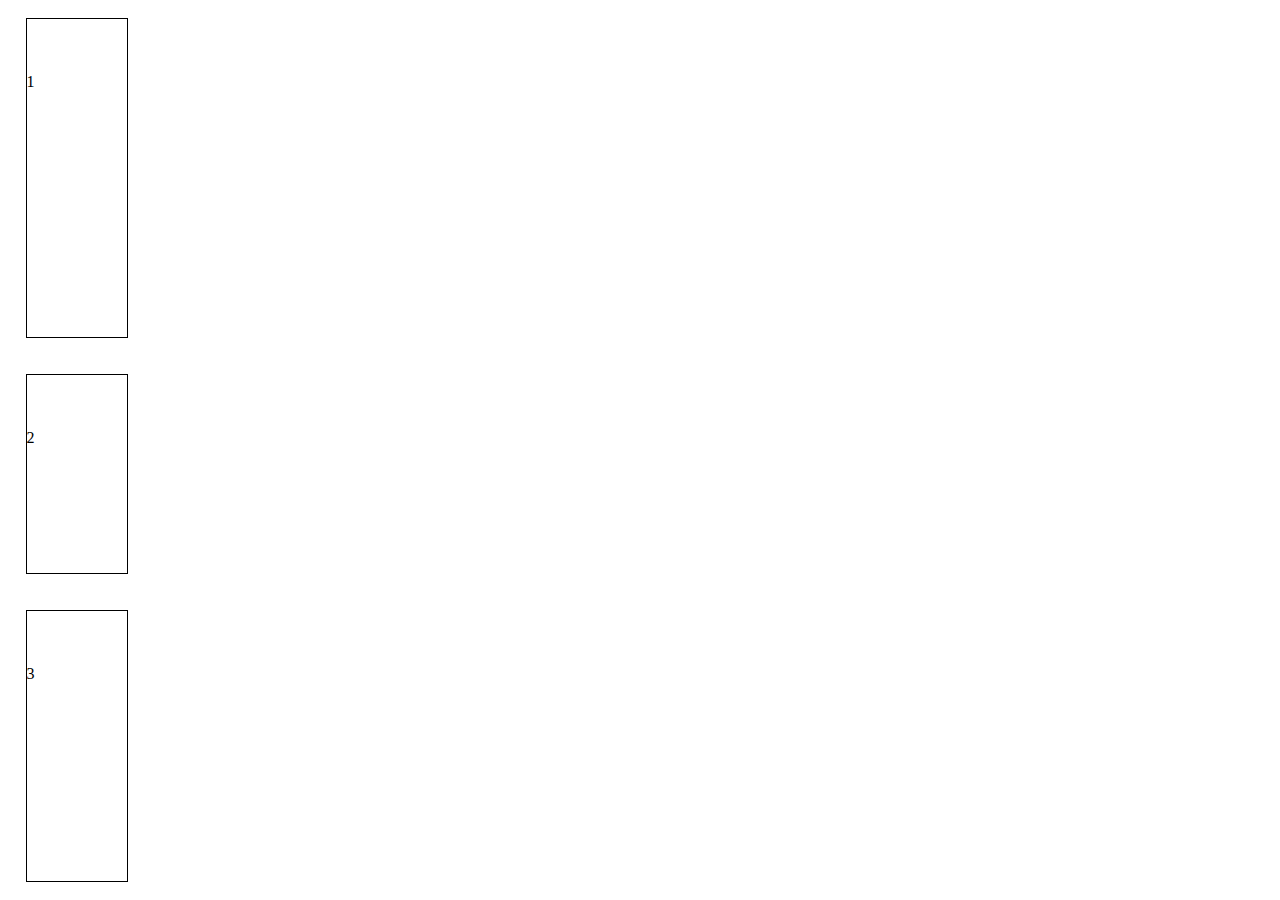
<file: practice.html>
<!DOCTYPE html>
<html lang="en">
<head>
    <meta charset="UTF-8">
    <meta name="viewport" content="width=device-width, initial-scale=1.0">
    <meta http-equiv="X-UA-Compatible" content="ie=edge">
    <link rel="stylesheet" href="css/practice.css">
    <title>Flexbox Practice</title>
</head>
<body>
    <div class="container">
        <div class="box" id="uno">1</div>
        <div class="box" id="dos">2</div>
        <div class="box" id="tres">3</div>
        

        <!-- for flex wrap -->
        <!-- <div class="box">4</div>
        <div class="box">5</div>
        <div class="box">6</div>
        <div class="box">7</div>
        <div class="box">8</div>
        <div class="box">9</div>
        <div class="box">10</div>
        <div class="box">11</div>
        <div class="box">12</div>
        <div class="box">13</div>
        <div class="box">14</div>
        <div class="box">15</div>
        <div class="box">16</div>
        <div class="box">17</div>
        <div class="box">18</div> -->



    </div>
    
</body>
</html>
</file>
<file: css/practice.css>
body{
    padding: 0;
    margin: 0;
}

.box{
    border: 1px solid black;
    width: 100px;
    height: 100px;
    margin: 2vh 2vw 2vh 2vw;
    line-height: 14vh;
}


/* flex direction */

/* .container{
    display: flex;
    flex-direction: row-reverse;
} */



/* .container{
    display: flex;
    flex-wrap: wrap;
} */


/* justify content */

/* .container{
    display: flex;
    justify-content: space-between;
} */


/* align items */

/* .container{
    display: flex;
    min-height: 100vh;
    align-items: stretch;
} */


/* flex items */
/* order */

/* .container{
    display: flex;
}

#uno{
    order: 2;
}

#dos{
    order: 3;
}

#tres{
    order: 1;
} */



/* flex (for the kids) */

.container{
    display: flex;
    flex-direction: column;
    min-height: 100vh;
}

#uno{
    flex: 4;
}
#dos{
    flex: 1.5;
}
#tres{
    flex: 3;
}
</file>
